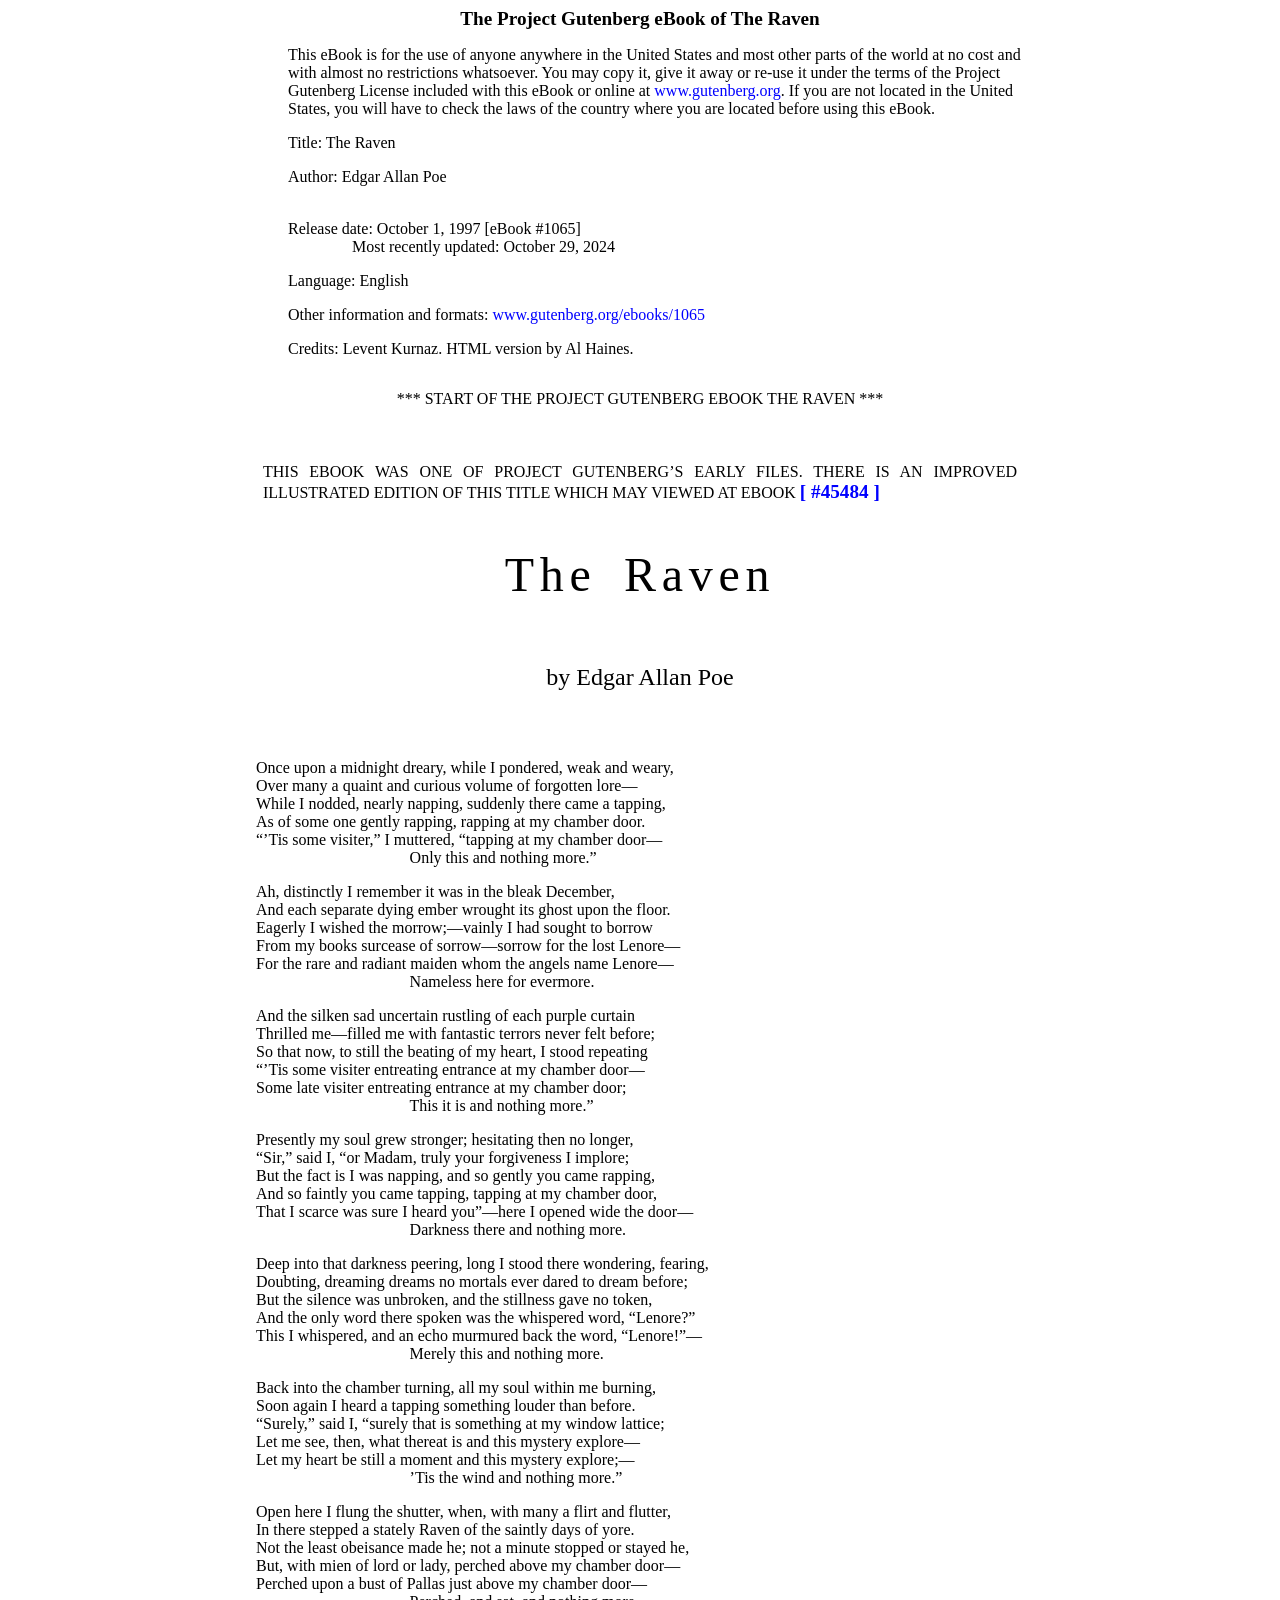
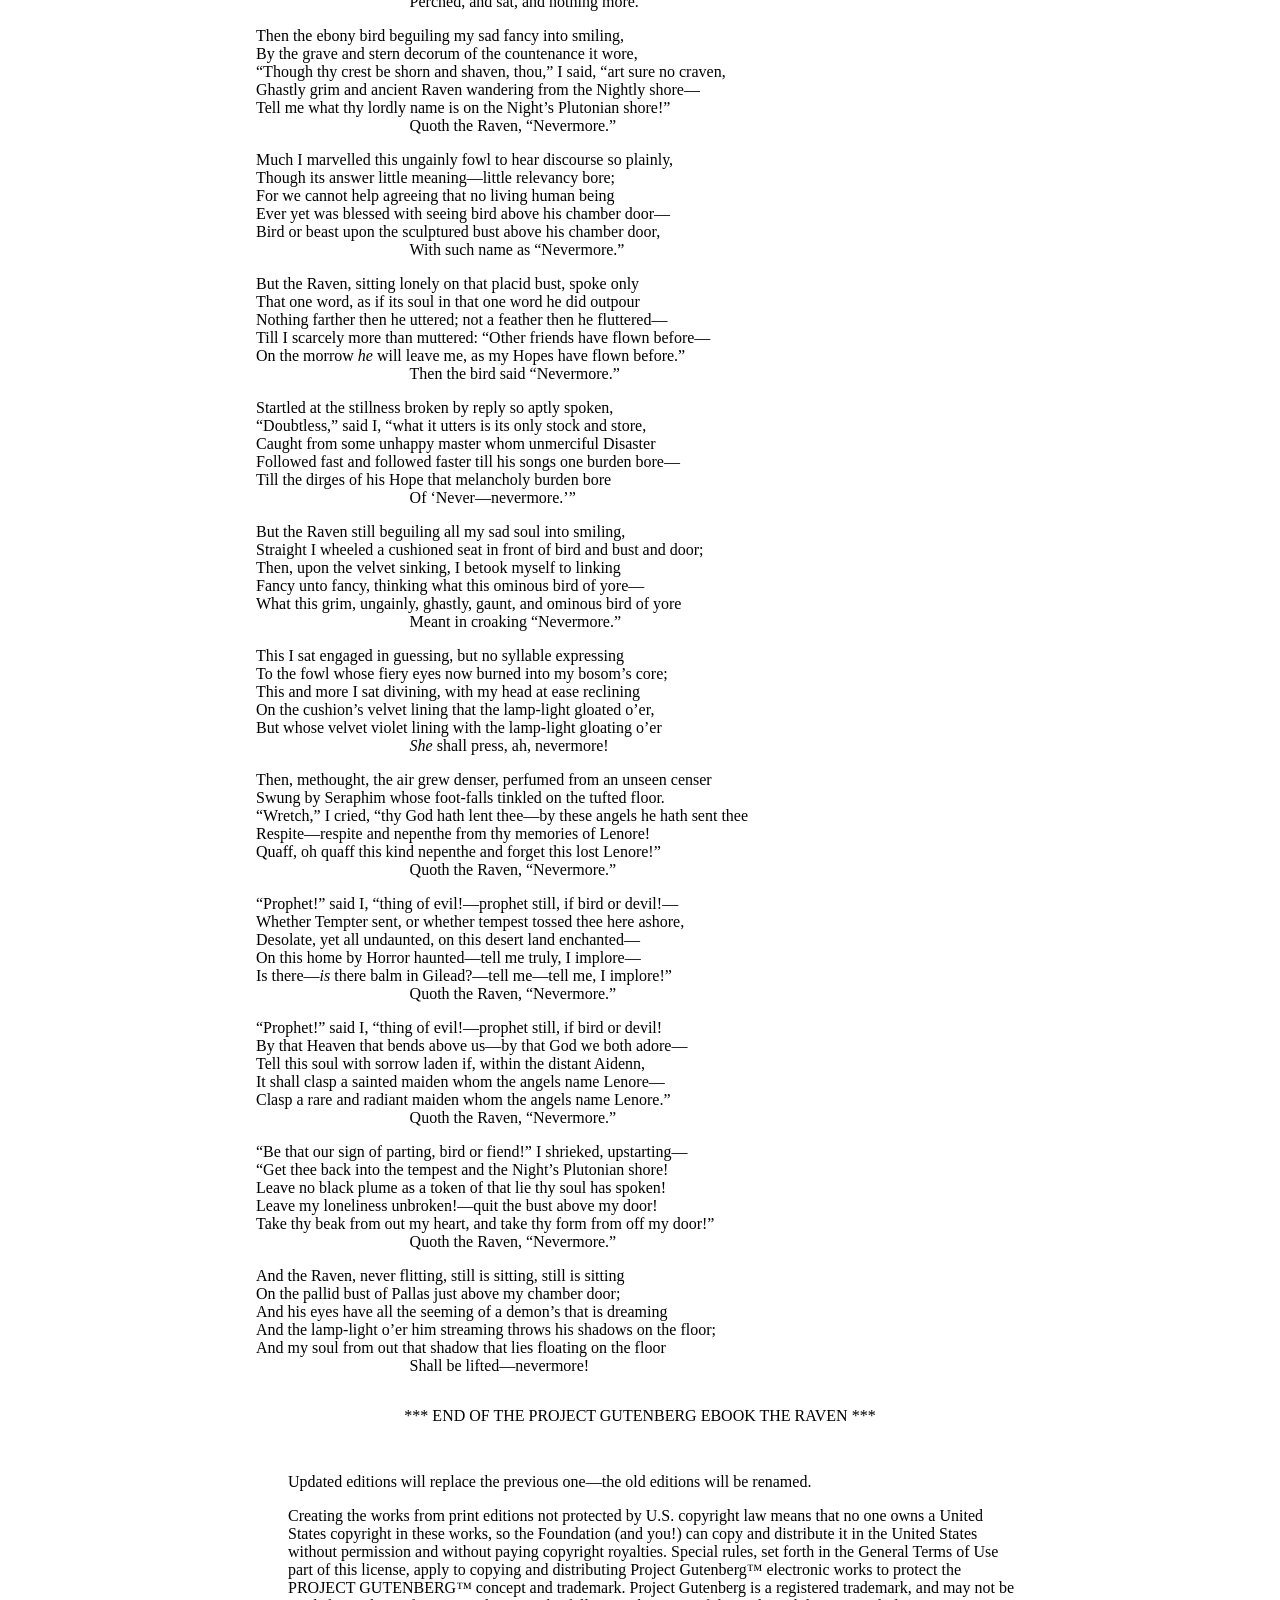
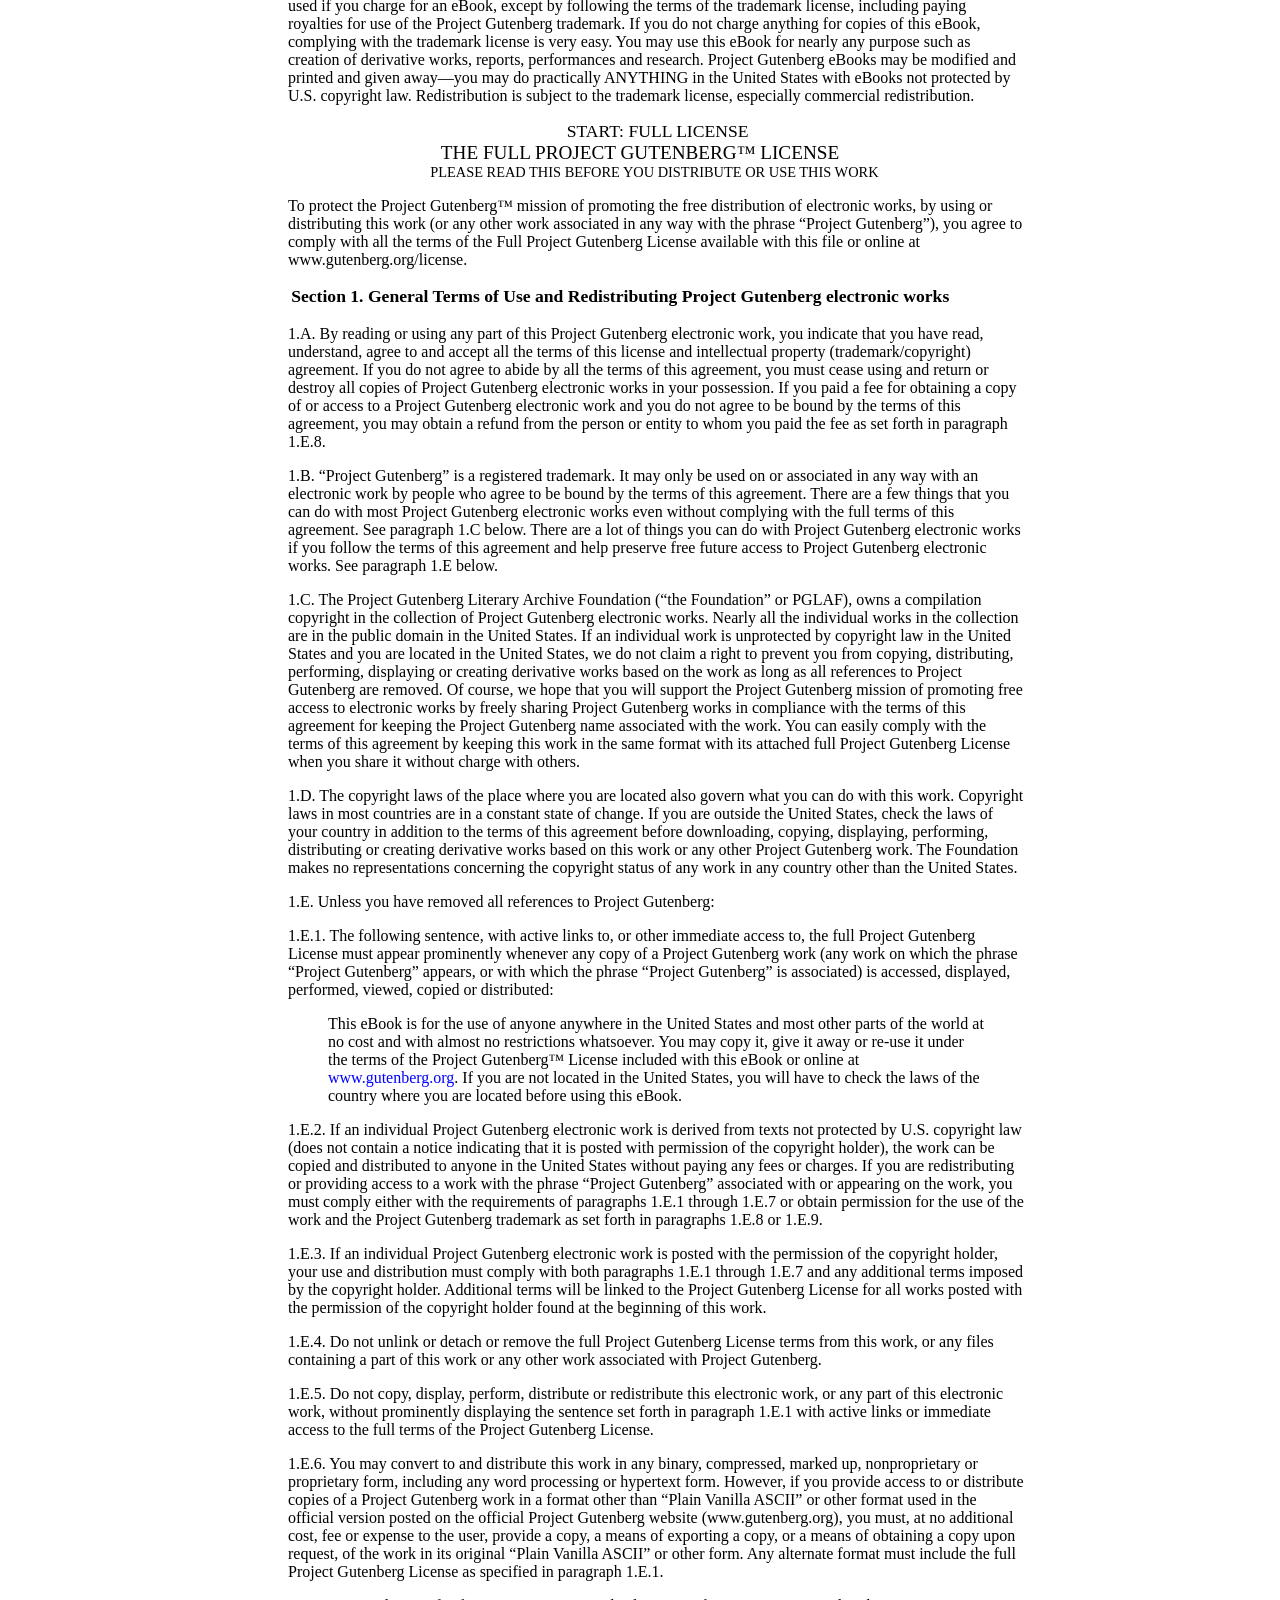
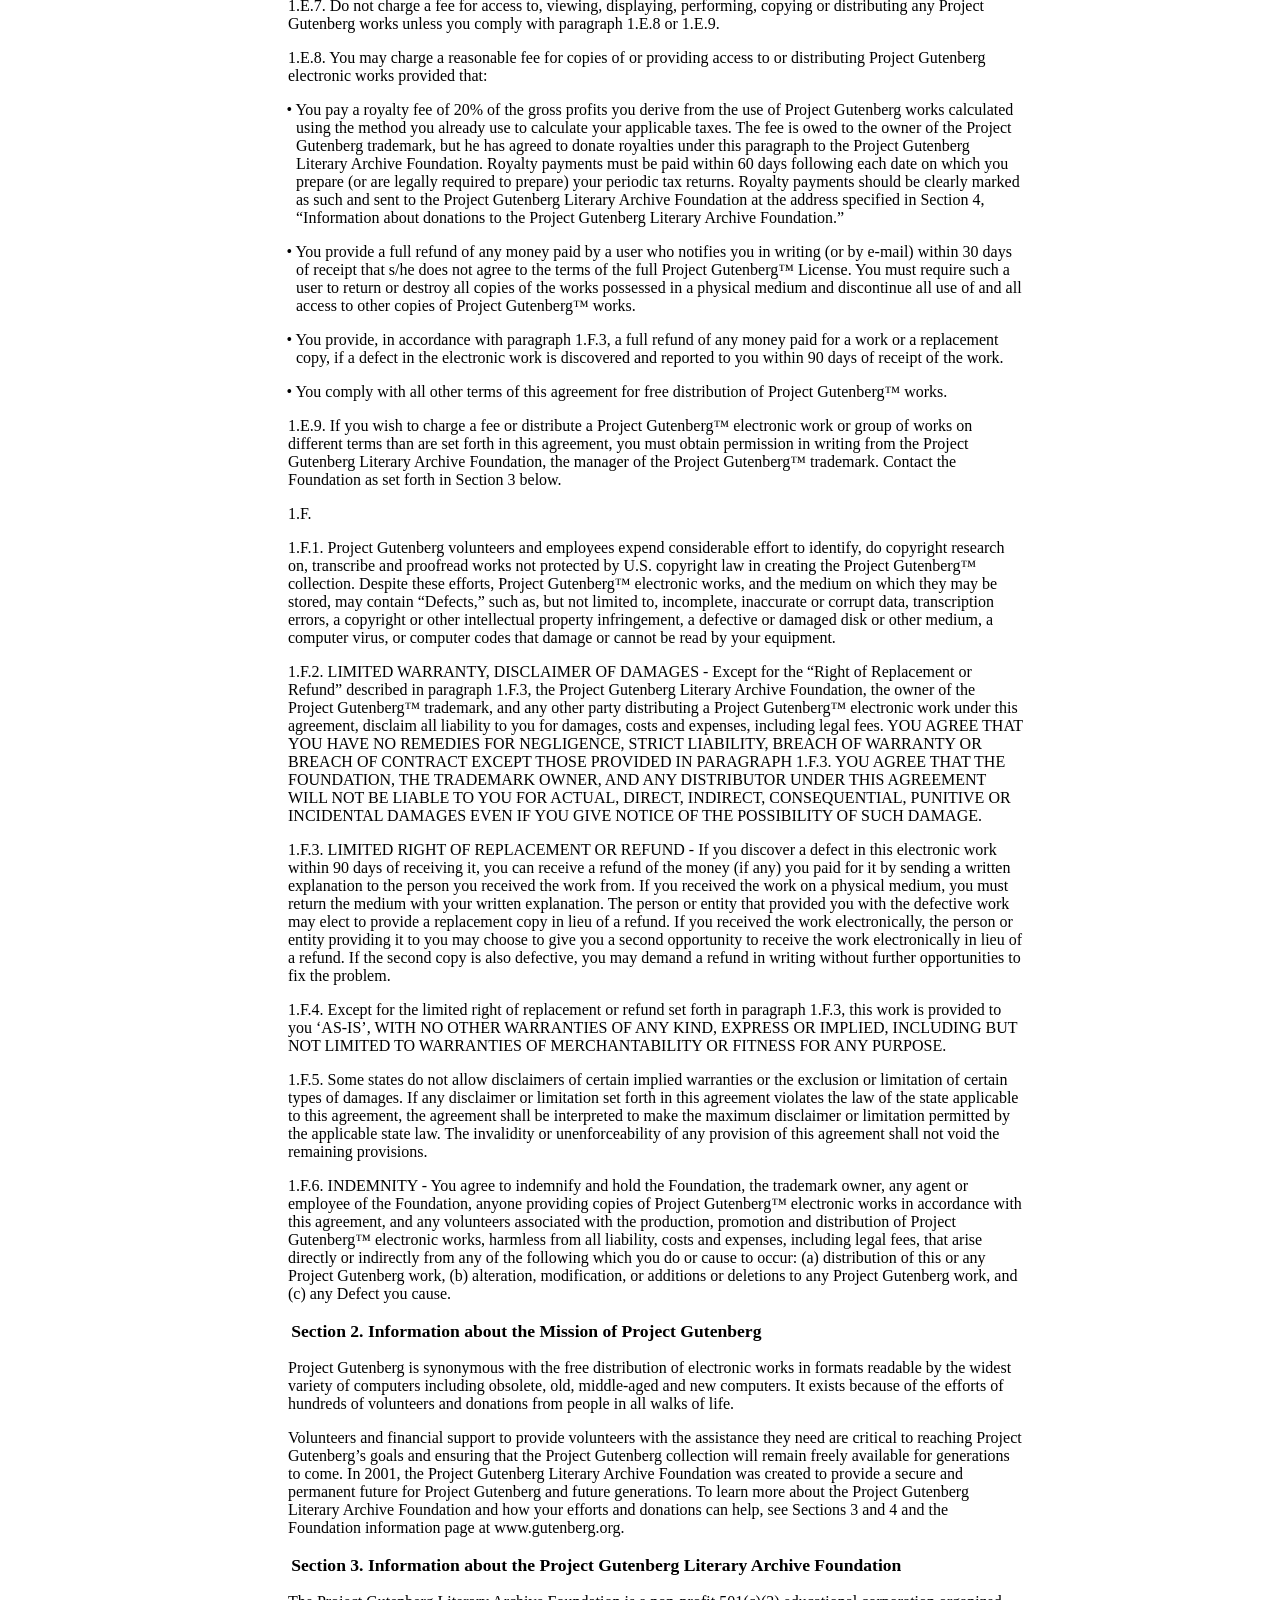
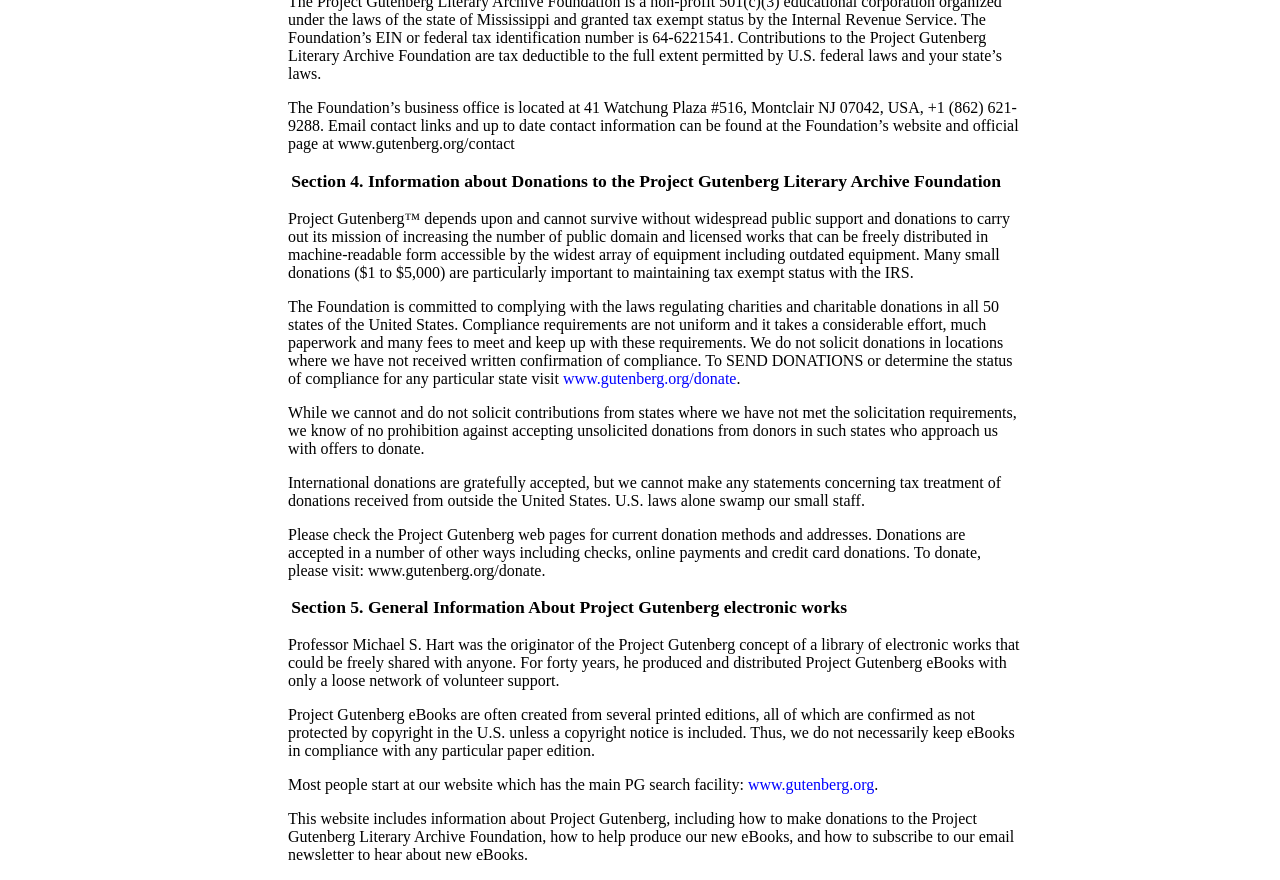
<file: app/static/assets/library/documents/the_raven.html>
<!DOCTYPE html>
<html lang="en">
<head>
<meta charset="utf-8"><style>
#pg-header div, #pg-footer div {
    all: initial;
    display: block;
    margin-top: 1em;
    margin-bottom: 1em;
    margin-left: 2em;
}
#pg-footer div.agate {
    font-size: 90%;
    margin-top: 0;
    margin-bottom: 0;
    text-align: center;
}
#pg-footer li {
    all: initial;
    display: block;
    margin-top: 1em;
    margin-bottom: 1em;
    text-indent: -0.6em;
}
#pg-footer div.secthead {
    font-size: 110%;
    font-weight: bold;
}
#pg-footer #project-gutenberg-license {
    font-size: 110%;
    margin-top: 0;
    margin-bottom: 0;
    text-align: center;
}
#pg-header-heading {
    all: inherit;
    text-align: center;
    font-size: 120%;
    font-weight: bold;
}
#pg-footer-heading {
    all: inherit;
    text-align: center;
    font-size: 120%;
    font-weight: normal;
    margin-top: 0;
    margin-bottom: 0;
}
#pg-header #pg-machine-header p {
    text-indent: -4em;
    margin-left: 4em;
    margin-top: 1em;
    margin-bottom: 0;
    font-size: medium
}
#pg-header #pg-header-authlist {
    all: initial;
    margin-top: 0;
    margin-bottom: 0;
}
#pg-header #pg-machine-header strong {
    font-weight: normal;
}
#pg-header #pg-start-separator, #pg-footer #pg-end-separator {
    margin-bottom: 3em;
    margin-left: 0;
    margin-right: auto;
    margin-top: 2em;
    text-align: center
}

    .xhtml_center {text-align: center; display: block;}
    .xhtml_center table {
        display: table;
        text-align: left;
        margin-left: auto;
        margin-right: auto;
        } .xhtml_big {font-size: larger;}</style><title>The Project Gutenberg eBook of The Raven, by Edgar Allan Poe</title>
<style>body {
    text-align: justify
    }
@media screen {
    body {
        margin-left: 20%;
        margin-right: 20%
        }
    }
.pagedjs_page_content > div {
    margin-left: 20%;
    margin-right: 20%
    }
h1, h2, h3, h4, h5 {
    text-align: center;
    font-style: normal;
    font-weight: normal;
    line-height: 1.5;
    margin-top: 0.5em;
    margin-bottom: 0.5em
    }
h1 {
    font-size: 300%;
    margin-top: 0.6em;
    margin-bottom: 0.6em;
    letter-spacing: 0.12em;
    word-spacing: 0.2em;
    text-indent: 0
    }
h2 {
    font-size: 150%;
    margin-top: 2em;
    margin-bottom: 1em
    }
h3 {
    font-size: 130%;
    margin-top: 1em
    }
h4 {
    font-size: 120%
    }
h5 {
    font-size: 110%
    }
.no-break {
    page-break-before: avoid
    }
div.chapter {
    page-break-before: always;
    margin-top: 4em
    }
hr {
    width: 80%;
    margin-top: 2em;
    margin-bottom: 2em
    }
p {
    text-indent: 0;
    margin-top: 1em;
    margin-bottom: 1em
    }
a:link {
    color: blue;
    text-decoration: none
    }
a:visited {
    color: blue;
    text-decoration: none
    }
a:hover {
    color: red
    }</style>
<link rel="schema.dc" href="http://purl.org/dc/elements/1.1/">
<link rel="schema.dcterms" href="http://purl.org/dc/terms/">
<meta name="dc.title" content="The Raven">
<meta name="dc.language" content="en">
<meta name="dcterms.source" content="https://www.gutenberg.org/files/1065/1065-h/1065-h.htm">
<meta name="dcterms.modified" content="2026-03-01T14:30:03.251829+00:00">
<meta name="dc.rights" content="Public domain in the USA.">
<link rel="dcterms.isFormatOf" href="http://www.gutenberg.org/ebooks/1065">
<meta name="dc.creator" content="Poe, Edgar Allan, 1809-1849">
<meta name="dc.subject" content="Ravens -- Poetry">
<meta name="dc.subject" content="Fantasy poetry, American">
<meta name="dcterms.created" content="1997-10-01">
<meta name="generator" content="Ebookmaker 0.13.9 by Project Gutenberg">
<meta property="og:title" content="The Raven">
<meta property="og:type" content="Text">
<meta property="og:url" content="https://www.gutenberg.org/cache/epub/1065/pg1065-images.html">
<meta property="og:image" content="https://www.gutenberg.org/cache/epub/1065/pg1065.cover.medium.jpg">
</head>
<body><section class="pg-boilerplate pgheader" id="pg-header" lang="en"><h2 id="pg-header-heading" title="">The Project Gutenberg eBook of <span lang="en" id="pg-title-no-subtitle">The Raven</span></h2>
    
<div>This eBook is for the use of anyone anywhere in the United States and
most other parts of the world at no cost and with almost no restrictions
whatsoever. You may copy it, give it away or re-use it under the terms
of the Project Gutenberg License included with this eBook or online
at <a class="reference external" href="https://www.gutenberg.org">www.gutenberg.org</a>. If you are not located in the United States,
you will have to check the laws of the country where you are located
before using this eBook.</div>

<div class="container" id="pg-machine-header"><p><strong>Title</strong>: The Raven</p>
<div id="pg-header-authlist">
<p><strong>Author</strong>: Edgar Allan Poe</p>
</div>
<br>
        
<p><strong>Release date</strong>: October 1, 1997 [eBook #1065]<br>
                Most recently updated: October 29, 2024</p>

<p><strong>Language</strong>: English</p>

<p><strong>Other information and formats</strong>: <a href="https://www.gutenberg.org/ebooks/1065">www.gutenberg.org/ebooks/1065</a></p>

<p><strong>Credits</strong>: Levent Kurnaz. HTML version by Al Haines.</p>

</div><div id="pg-start-separator">
<span>*** START OF THE PROJECT GUTENBERG EBOOK THE RAVEN ***</span>
</div></section><div></div>
<table style="padding: 4px;border-width: 3px;margin-right: auto; margin-left: auto;">
<tbody><tr>
<td>
THIS EBOOK WAS ONE OF PROJECT GUTENBERG’S EARLY FILES. THERE IS
AN IMPROVED ILLUSTRATED EDITION OF THIS TITLE WHICH MAY VIEWED AT EBOOK <span class="xhtml_big"><b><a href="https://www.gutenberg.org/files/45484/45484-h/45484-h.htm" id="id-2728659719697169523">
[ #45484 ]</a></b></span>
</td>
</tr>
</tbody></table>
<h1>The Raven</h1>
<h2 class="no-break">by Edgar Allan Poe</h2>
<div class="chapter">
<p>
Once upon a midnight dreary, while I pondered, weak and weary,<br>
Over many a quaint and curious volume of forgotten lore—<br>
While I nodded, nearly napping, suddenly there came a tapping,<br>
As of some one gently rapping, rapping at my chamber door.<br>
“’Tis some visiter,” I muttered, “tapping at my chamber door—<br>
<span style="margin-left: 20%">Only this and nothing more.”</span>
</p>
<p>
Ah, distinctly I remember it was in the bleak December,<br>
And each separate dying ember wrought its ghost upon the floor.<br>
Eagerly I wished the morrow;—vainly I had sought to borrow<br>
From my books surcease of sorrow—sorrow for the lost Lenore—<br>
For the rare and radiant maiden whom the angels name Lenore—<br>
<span style="margin-left: 20%">Nameless here for evermore.</span>
</p>
<p>
And the silken sad uncertain rustling of each purple curtain<br>
Thrilled me—filled me with fantastic terrors never felt before;<br>
So that now, to still the beating of my heart, I stood repeating<br>
“’Tis some visiter entreating entrance at my chamber door—<br>
Some late visiter entreating entrance at my chamber door;<br>
<span style="margin-left: 20%">This it is and nothing more.”</span>
</p>
<p>
Presently my soul grew stronger; hesitating then no longer,<br>
“Sir,” said I, “or Madam, truly your forgiveness I implore;<br>
But the fact is I was napping, and so gently you came rapping,<br>
And so faintly you came tapping, tapping at my chamber door,<br>
That I scarce was sure I heard you”—here I opened wide the door—<br>
<span style="margin-left: 20%">Darkness there and nothing more.</span>
</p>
<p>
Deep into that darkness peering, long I stood there wondering, fearing,<br>
Doubting, dreaming dreams no mortals ever dared to dream before;<br>
But the silence was unbroken, and the stillness gave no token,<br>
And the only word there spoken was the whispered word, “Lenore?”<br>
This I whispered, and an echo murmured back the word, “Lenore!”—<br>
<span style="margin-left: 20%">Merely this and nothing more.</span>
</p>
<p>
Back into the chamber turning, all my soul within me burning,<br>
Soon again I heard a tapping something louder than before.<br>
“Surely,” said I, “surely that is something at my window lattice;<br>
Let me see, then, what thereat is and this mystery explore—<br>
Let my heart be still a moment and this mystery explore;—<br>
<span style="margin-left: 20%">’Tis the wind and nothing more.”</span>
</p>
<p>
Open here I flung the shutter, when, with many a flirt and flutter,<br>
In there stepped a stately Raven of the saintly days of yore.<br>
Not the least obeisance made he; not a minute stopped or stayed he,<br>
But, with mien of lord or lady, perched above my chamber door—<br>
Perched upon a bust of Pallas just above my chamber door—<br>
<span style="margin-left: 20%">Perched, and sat, and nothing more.</span>
</p>
<p>
Then the ebony bird beguiling my sad fancy into smiling,<br>
By the grave and stern decorum of the countenance it wore,<br>
“Though thy crest be shorn and shaven, thou,” I said, “art sure no craven,<br>
Ghastly grim and ancient Raven wandering from the Nightly shore—<br>
Tell me what thy lordly name is on the Night’s Plutonian shore!”<br>
<span style="margin-left: 20%">Quoth the Raven, “Nevermore.”</span>
</p>
<p>
Much I marvelled this ungainly fowl to hear discourse so plainly,<br>
Though its answer little meaning—little relevancy bore;<br>
For we cannot help agreeing that no living human being<br>
Ever yet was blessed with seeing bird above his chamber door—<br>
Bird or beast upon the sculptured bust above his chamber door,<br>
<span style="margin-left: 20%">With such name as “Nevermore.”</span>
</p>
<p>
But the Raven, sitting lonely on that placid bust, spoke only<br>
That one word, as if its soul in that one word he did outpour<br>
Nothing farther then he uttered; not a feather then he fluttered—<br>
Till I scarcely more than muttered: “Other friends have flown before—<br>
On the morrow <i>he</i> will leave me, as my Hopes have flown before.”<br>
<span style="margin-left: 20%">Then the bird said “Nevermore.”</span>
</p>
<p>
Startled at the stillness broken by reply so aptly spoken,<br>
“Doubtless,” said I, “what it utters is its only stock and store,<br>
Caught from some unhappy master whom unmerciful Disaster<br>
Followed fast and followed faster till his songs one burden bore—<br>
Till the dirges of his Hope that melancholy burden bore<br>
<span style="margin-left: 20%">Of ‘Never—nevermore.’”</span>
</p>
<p>
But the Raven still beguiling all my sad soul into smiling,<br>
Straight I wheeled a cushioned seat in front of bird and bust and door;<br>
Then, upon the velvet sinking, I betook myself to linking<br>
Fancy unto fancy, thinking what this ominous bird of yore—<br>
What this grim, ungainly, ghastly, gaunt, and ominous bird of yore<br>
<span style="margin-left: 20%">Meant in croaking “Nevermore.”</span>
</p>
<p>
This I sat engaged in guessing, but no syllable expressing<br>
To the fowl whose fiery eyes now burned into my bosom’s core;<br>
This and more I sat divining, with my head at ease reclining<br>
On the cushion’s velvet lining that the lamp-light gloated o’er,<br>
But whose velvet violet lining with the lamp-light gloating o’er<br>
<span style="margin-left: 20%"><i>She</i> shall press, ah, nevermore!</span>
</p>
<p>
Then, methought, the air grew denser, perfumed from an unseen censer<br>
Swung by Seraphim whose foot-falls tinkled on the tufted floor.<br>
“Wretch,” I cried, “thy God hath lent thee—by these angels he hath sent thee<br>
Respite—respite and nepenthe from thy memories of Lenore!<br>
Quaff, oh quaff this kind nepenthe and forget this lost Lenore!”<br>
<span style="margin-left: 20%">Quoth the Raven, “Nevermore.”</span>
</p>
<p>
“Prophet!” said I, “thing of evil!—prophet still, if bird or devil!—<br>
Whether Tempter sent, or whether tempest tossed thee here ashore,<br>
Desolate, yet all undaunted, on this desert land enchanted—<br>
On this home by Horror haunted—tell me truly, I implore—<br>
Is there—<i>is</i> there balm in Gilead?—tell me—tell me, I implore!”<br>
<span style="margin-left: 20%">Quoth the Raven, “Nevermore.”</span>
</p>
<p>
“Prophet!” said I, “thing of evil!—prophet still, if bird or devil!<br>
By that Heaven that bends above us—by that God we both adore—<br>
Tell this soul with sorrow laden if, within the distant Aidenn,<br>
It shall clasp a sainted maiden whom the angels name Lenore—<br>
Clasp a rare and radiant maiden whom the angels name Lenore.”<br>
<span style="margin-left: 20%">Quoth the Raven, “Nevermore.”</span>
</p>
<p>
“Be that our sign of parting, bird or fiend!” I shrieked, upstarting—<br>
“Get thee back into the tempest and the Night’s Plutonian shore!<br>
Leave no black plume as a token of that lie thy soul has spoken!<br>
Leave my loneliness unbroken!—quit the bust above my door!<br>
Take thy beak from out my heart, and take thy form from off my door!”<br>
<span style="margin-left: 20%">Quoth the Raven, “Nevermore.”</span>
</p>
<p>
And the Raven, never flitting, still is sitting, still is sitting<br>
On the pallid bust of Pallas just above my chamber door;<br>
And his eyes have all the seeming of a demon’s that is dreaming<br>
And the lamp-light o’er him streaming throws his shadows on the floor;<br>
And my soul from out that shadow that lies floating on the floor<br>
<span style="margin-left: 20%">Shall be lifted—nevermore!</span>
</p>
</div><!--end chapter-->
<div></div><section class="pg-boilerplate pgheader" id="pg-footer" lang="en">
<div id="pg-end-separator">
<span>*** END OF THE PROJECT GUTENBERG EBOOK THE RAVEN ***</span>
</div>

    
<div>
Updated editions will replace the previous one—the old editions will
be renamed.
</div><div>
Creating the works from print editions not protected by U.S. copyright
law means that no one owns a United States copyright in these works,
so the Foundation (and you!) can copy and distribute it in the United
States without permission and without paying copyright
royalties. Special rules, set forth in the General Terms of Use part
of this license, apply to copying and distributing Project
Gutenberg™ electronic works to protect the PROJECT GUTENBERG™
concept and trademark. Project Gutenberg is a registered trademark,
and may not be used if you charge for an eBook, except by following
the terms of the trademark license, including paying royalties for use
of the Project Gutenberg trademark. If you do not charge anything for
copies of this eBook, complying with the trademark license is very
easy. You may use this eBook for nearly any purpose such as creation
of derivative works, reports, performances and research. Project
Gutenberg eBooks may be modified and printed and given away—you may
do practically ANYTHING in the United States with eBooks not protected
by U.S. copyright law. Redistribution is subject to the trademark
license, especially commercial redistribution.
</div>

<div id="project-gutenberg-license">START: FULL LICENSE</div>

<h2 id="pg-footer-heading">THE FULL PROJECT GUTENBERG™ LICENSE</h2>

<div class="agate">PLEASE READ THIS BEFORE YOU DISTRIBUTE OR USE THIS WORK
</div><div>
To protect the Project Gutenberg™ mission of promoting the free
distribution of electronic works, by using or distributing this work
(or any other work associated in any way with the phrase “Project
Gutenberg”), you agree to comply with all the terms of the Full
Project Gutenberg License available with this file or online at
www.gutenberg.org/license.
</div><div class="secthead">
Section 1. General Terms of Use and Redistributing Project Gutenberg
electronic works
</div><div>
1.A. By reading or using any part of this Project Gutenberg
electronic work, you indicate that you have read, understand, agree to
and accept all the terms of this license and intellectual property
(trademark/copyright) agreement. If you do not agree to abide by all
the terms of this agreement, you must cease using and return or
destroy all copies of Project Gutenberg electronic works in your
possession. If you paid a fee for obtaining a copy of or access to a
Project Gutenberg electronic work and you do not agree to be bound
by the terms of this agreement, you may obtain a refund from the person
or entity to whom you paid the fee as set forth in paragraph 1.E.8.
</div><div>
1.B. “Project Gutenberg” is a registered trademark. It may only be
used on or associated in any way with an electronic work by people who
agree to be bound by the terms of this agreement. There are a few
things that you can do with most Project Gutenberg electronic works
even without complying with the full terms of this agreement. See
paragraph 1.C below. There are a lot of things you can do with Project
Gutenberg electronic works if you follow the terms of this
agreement and help preserve free future access to Project Gutenberg
electronic works. See paragraph 1.E below.
</div><div>
1.C. The Project Gutenberg Literary Archive Foundation (“the
Foundation” or PGLAF), owns a compilation copyright in the collection
of Project Gutenberg electronic works. Nearly all the individual
works in the collection are in the public domain in the United
States. If an individual work is unprotected by copyright law in the
United States and you are located in the United States, we do not
claim a right to prevent you from copying, distributing, performing,
displaying or creating derivative works based on the work as long as
all references to Project Gutenberg are removed. Of course, we hope
that you will support the Project Gutenberg mission of promoting
free access to electronic works by freely sharing Project Gutenberg
works in compliance with the terms of this agreement for keeping the
Project Gutenberg name associated with the work. You can easily
comply with the terms of this agreement by keeping this work in the
same format with its attached full Project Gutenberg License when
you share it without charge with others.
</div><div>
1.D. The copyright laws of the place where you are located also govern
what you can do with this work. Copyright laws in most countries are
in a constant state of change. If you are outside the United States,
check the laws of your country in addition to the terms of this
agreement before downloading, copying, displaying, performing,
distributing or creating derivative works based on this work or any
other Project Gutenberg work. The Foundation makes no
representations concerning the copyright status of any work in any
country other than the United States.
</div><div>
1.E. Unless you have removed all references to Project Gutenberg:
</div><div>
1.E.1. The following sentence, with active links to, or other
immediate access to, the full Project Gutenberg License must appear
prominently whenever any copy of a Project Gutenberg work (any work
on which the phrase “Project Gutenberg” appears, or with which the
phrase “Project Gutenberg” is associated) is accessed, displayed,
performed, viewed, copied or distributed:
</div><blockquote><div>
    This eBook is for the use of anyone anywhere in the United States and most
    other parts of the world at no cost and with almost no restrictions
    whatsoever. You may copy it, give it away or re-use it under the terms
    of the Project Gutenberg™ License included with this eBook or online
    at <a href="https://www.gutenberg.org">www.gutenberg.org</a>. If you
    are not located in the United States, you will have to check the laws
    of the country where you are located before using this eBook.
  </div></blockquote><div>
1.E.2. If an individual Project Gutenberg electronic work is
derived from texts not protected by U.S. copyright law (does not
contain a notice indicating that it is posted with permission of the
copyright holder), the work can be copied and distributed to anyone in
the United States without paying any fees or charges. If you are
redistributing or providing access to a work with the phrase “Project
Gutenberg” associated with or appearing on the work, you must comply
either with the requirements of paragraphs 1.E.1 through 1.E.7 or
obtain permission for the use of the work and the Project Gutenberg
trademark as set forth in paragraphs 1.E.8 or 1.E.9.
</div><div>
1.E.3. If an individual Project Gutenberg electronic work is posted
with the permission of the copyright holder, your use and distribution
must comply with both paragraphs 1.E.1 through 1.E.7 and any
additional terms imposed by the copyright holder. Additional terms
will be linked to the Project Gutenberg License for all works
posted with the permission of the copyright holder found at the
beginning of this work.
</div><div>
1.E.4. Do not unlink or detach or remove the full Project Gutenberg
License terms from this work, or any files containing a part of this
work or any other work associated with Project Gutenberg.
</div><div>
1.E.5. Do not copy, display, perform, distribute or redistribute this
electronic work, or any part of this electronic work, without
prominently displaying the sentence set forth in paragraph 1.E.1 with
active links or immediate access to the full terms of the Project
Gutenberg License.
</div><div>
1.E.6. You may convert to and distribute this work in any binary,
compressed, marked up, nonproprietary or proprietary form, including
any word processing or hypertext form. However, if you provide access
to or distribute copies of a Project Gutenberg work in a format
other than “Plain Vanilla ASCII” or other format used in the official
version posted on the official Project Gutenberg website
(www.gutenberg.org), you must, at no additional cost, fee or expense
to the user, provide a copy, a means of exporting a copy, or a means
of obtaining a copy upon request, of the work in its original “Plain
Vanilla ASCII” or other form. Any alternate format must include the
full Project Gutenberg License as specified in paragraph 1.E.1.
</div><div>
1.E.7. Do not charge a fee for access to, viewing, displaying,
performing, copying or distributing any Project Gutenberg works
unless you comply with paragraph 1.E.8 or 1.E.9.
</div><div>
1.E.8. You may charge a reasonable fee for copies of or providing
access to or distributing Project Gutenberg electronic works
provided that:
</div><ul>
    <li>• You pay a royalty fee of 20% of the gross profits you derive from
        the use of Project Gutenberg works calculated using the method
        you already use to calculate your applicable taxes. The fee is owed
        to the owner of the Project Gutenberg trademark, but he has
        agreed to donate royalties under this paragraph to the Project
        Gutenberg Literary Archive Foundation. Royalty payments must be paid
        within 60 days following each date on which you prepare (or are
        legally required to prepare) your periodic tax returns. Royalty
        payments should be clearly marked as such and sent to the Project
        Gutenberg Literary Archive Foundation at the address specified in
        Section 4, “Information about donations to the Project Gutenberg
        Literary Archive Foundation.”
    </li>
    <li>• You provide a full refund of any money paid by a user who notifies
        you in writing (or by e-mail) within 30 days of receipt that s/he
        does not agree to the terms of the full Project Gutenberg™
        License. You must require such a user to return or destroy all
        copies of the works possessed in a physical medium and discontinue
        all use of and all access to other copies of Project Gutenberg™
        works.
    </li>
    <li>• You provide, in accordance with paragraph 1.F.3, a full refund of
        any money paid for a work or a replacement copy, if a defect in the
        electronic work is discovered and reported to you within 90 days of
        receipt of the work.
    </li>
    <li>• You comply with all other terms of this agreement for free
        distribution of Project Gutenberg™ works.
    </li>
</ul><div>
1.E.9. If you wish to charge a fee or distribute a Project
Gutenberg™ electronic work or group of works on different terms than
are set forth in this agreement, you must obtain permission in writing
from the Project Gutenberg Literary Archive Foundation, the manager of
the Project Gutenberg™ trademark. Contact the Foundation as set
forth in Section 3 below.
</div><div>
1.F.
</div><div>
1.F.1. Project Gutenberg volunteers and employees expend considerable
effort to identify, do copyright research on, transcribe and proofread
works not protected by U.S. copyright law in creating the Project
Gutenberg™ collection. Despite these efforts, Project Gutenberg™
electronic works, and the medium on which they may be stored, may
contain “Defects,” such as, but not limited to, incomplete, inaccurate
or corrupt data, transcription errors, a copyright or other
intellectual property infringement, a defective or damaged disk or
other medium, a computer virus, or computer codes that damage or
cannot be read by your equipment.
</div><div>
1.F.2. LIMITED WARRANTY, DISCLAIMER OF DAMAGES - Except for the “Right
of Replacement or Refund” described in paragraph 1.F.3, the Project
Gutenberg Literary Archive Foundation, the owner of the Project
Gutenberg™ trademark, and any other party distributing a Project
Gutenberg™ electronic work under this agreement, disclaim all
liability to you for damages, costs and expenses, including legal
fees. YOU AGREE THAT YOU HAVE NO REMEDIES FOR NEGLIGENCE, STRICT
LIABILITY, BREACH OF WARRANTY OR BREACH OF CONTRACT EXCEPT THOSE
PROVIDED IN PARAGRAPH 1.F.3. YOU AGREE THAT THE FOUNDATION, THE
TRADEMARK OWNER, AND ANY DISTRIBUTOR UNDER THIS AGREEMENT WILL NOT BE
LIABLE TO YOU FOR ACTUAL, DIRECT, INDIRECT, CONSEQUENTIAL, PUNITIVE OR
INCIDENTAL DAMAGES EVEN IF YOU GIVE NOTICE OF THE POSSIBILITY OF SUCH
DAMAGE.
</div><div>
1.F.3. LIMITED RIGHT OF REPLACEMENT OR REFUND - If you discover a
defect in this electronic work within 90 days of receiving it, you can
receive a refund of the money (if any) you paid for it by sending a
written explanation to the person you received the work from. If you
received the work on a physical medium, you must return the medium
with your written explanation. The person or entity that provided you
with the defective work may elect to provide a replacement copy in
lieu of a refund. If you received the work electronically, the person
or entity providing it to you may choose to give you a second
opportunity to receive the work electronically in lieu of a refund. If
the second copy is also defective, you may demand a refund in writing
without further opportunities to fix the problem.
</div><div>
1.F.4. Except for the limited right of replacement or refund set forth
in paragraph 1.F.3, this work is provided to you ‘AS-IS’, WITH NO
OTHER WARRANTIES OF ANY KIND, EXPRESS OR IMPLIED, INCLUDING BUT NOT
LIMITED TO WARRANTIES OF MERCHANTABILITY OR FITNESS FOR ANY PURPOSE.
</div><div>
1.F.5. Some states do not allow disclaimers of certain implied
warranties or the exclusion or limitation of certain types of
damages. If any disclaimer or limitation set forth in this agreement
violates the law of the state applicable to this agreement, the
agreement shall be interpreted to make the maximum disclaimer or
limitation permitted by the applicable state law. The invalidity or
unenforceability of any provision of this agreement shall not void the
remaining provisions.
</div><div>
1.F.6. INDEMNITY - You agree to indemnify and hold the Foundation, the
trademark owner, any agent or employee of the Foundation, anyone
providing copies of Project Gutenberg™ electronic works in
accordance with this agreement, and any volunteers associated with the
production, promotion and distribution of Project Gutenberg™
electronic works, harmless from all liability, costs and expenses,
including legal fees, that arise directly or indirectly from any of
the following which you do or cause to occur: (a) distribution of this
or any Project Gutenberg work, (b) alteration, modification, or
additions or deletions to any Project Gutenberg work, and (c) any
Defect you cause.
</div><div class="secthead">
Section 2. Information about the Mission of Project Gutenberg
</div><div>
Project Gutenberg is synonymous with the free distribution of
electronic works in formats readable by the widest variety of
computers including obsolete, old, middle-aged and new computers. It
exists because of the efforts of hundreds of volunteers and donations
from people in all walks of life.
</div><div>
Volunteers and financial support to provide volunteers with the
assistance they need are critical to reaching Project Gutenberg’s
goals and ensuring that the Project Gutenberg collection will
remain freely available for generations to come. In 2001, the Project
Gutenberg Literary Archive Foundation was created to provide a secure
and permanent future for Project Gutenberg and future
generations. To learn more about the Project Gutenberg Literary
Archive Foundation and how your efforts and donations can help, see
Sections 3 and 4 and the Foundation information page at www.gutenberg.org.
</div><div class="secthead">
Section 3. Information about the Project Gutenberg Literary Archive Foundation
</div><div>
The Project Gutenberg Literary Archive Foundation is a non-profit
501(c)(3) educational corporation organized under the laws of the
state of Mississippi and granted tax exempt status by the Internal
Revenue Service. The Foundation’s EIN or federal tax identification
number is 64-6221541. Contributions to the Project Gutenberg Literary
Archive Foundation are tax deductible to the full extent permitted by
U.S. federal laws and your state’s laws.
</div><div>
The Foundation’s business office is located at 41 Watchung Plaza #516,
Montclair NJ 07042, USA, +1 (862) 621-9288. Email contact links and up
to date contact information can be found at the Foundation’s website
and official page at www.gutenberg.org/contact
</div><div class="secthead">
Section 4. Information about Donations to the Project Gutenberg
Literary Archive Foundation
</div><div>
Project Gutenberg™ depends upon and cannot survive without widespread
public support and donations to carry out its mission of
increasing the number of public domain and licensed works that can be
freely distributed in machine-readable form accessible by the widest
array of equipment including outdated equipment. Many small donations
($1 to $5,000) are particularly important to maintaining tax exempt
status with the IRS.
</div><div>
The Foundation is committed to complying with the laws regulating
charities and charitable donations in all 50 states of the United
States. Compliance requirements are not uniform and it takes a
considerable effort, much paperwork and many fees to meet and keep up
with these requirements. We do not solicit donations in locations
where we have not received written confirmation of compliance. To SEND
DONATIONS or determine the status of compliance for any particular state
visit <a href="https://www.gutenberg.org/donate/">www.gutenberg.org/donate</a>.
</div><div>
While we cannot and do not solicit contributions from states where we
have not met the solicitation requirements, we know of no prohibition
against accepting unsolicited donations from donors in such states who
approach us with offers to donate.
</div><div>
International donations are gratefully accepted, but we cannot make
any statements concerning tax treatment of donations received from
outside the United States. U.S. laws alone swamp our small staff.
</div><div>
Please check the Project Gutenberg web pages for current donation
methods and addresses. Donations are accepted in a number of other
ways including checks, online payments and credit card donations. To
donate, please visit: www.gutenberg.org/donate.
</div><div class="secthead">
Section 5. General Information About Project Gutenberg electronic works
</div><div>
Professor Michael S. Hart was the originator of the Project
Gutenberg concept of a library of electronic works that could be
freely shared with anyone. For forty years, he produced and
distributed Project Gutenberg eBooks with only a loose network of
volunteer support.
</div><div>
Project Gutenberg eBooks are often created from several printed
editions, all of which are confirmed as not protected by copyright in
the U.S. unless a copyright notice is included. Thus, we do not
necessarily keep eBooks in compliance with any particular paper
edition.
</div><div>
Most people start at our website which has the main PG search
facility: <a href="https://www.gutenberg.org">www.gutenberg.org</a>.
</div><div>
This website includes information about Project Gutenberg,
including how to make donations to the Project Gutenberg Literary
Archive Foundation, how to help produce our new eBooks, and how to
subscribe to our email newsletter to hear about new eBooks.
</div>

</section></body>
</html>
</file>
